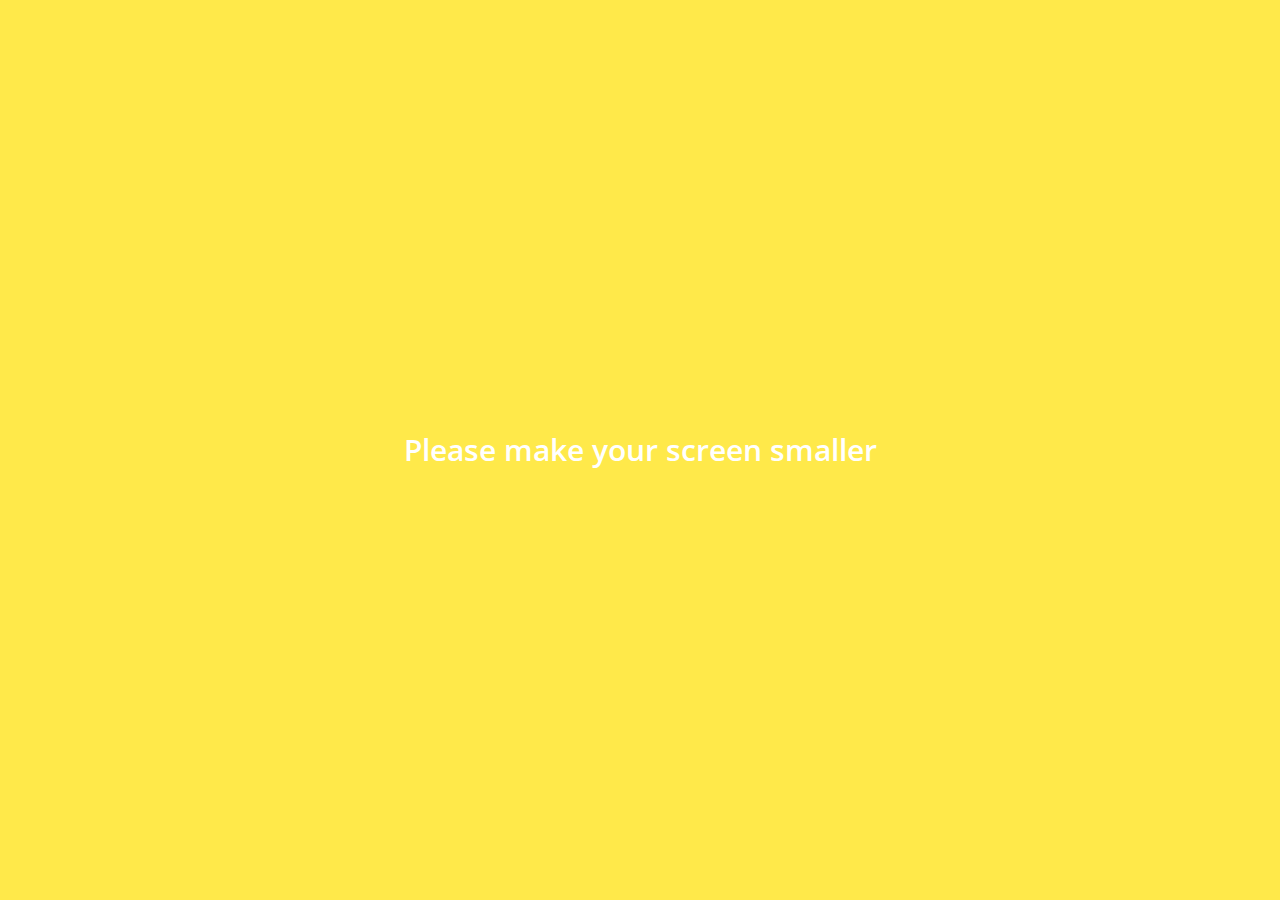
<file: index.html>
<!DOCTYPE html>
<html>
  <head>
    <meta charset="utf-8" />
    <meta name="viewport" content="width=device-width, initial-scale=1.0" />
    <meta http-equiv="X-UA-Compatible" content="ie=edge" />
    <link  rel="stylesheet" href="https://maxcdn.bootstrapcdn.com/font-awesome/4.6.3/css/font-awesome.min.css"/>
    <title>Friends</title>
    <link rel="stylesheet" href="css/styles.css">
  </head>
  <body>
   <header class="top-header">
    <div class="header__top">
      <div class="header__column">
        <i class="fa fa-plane"></i>
        <i class="fa fa-wifi"></i>
      </div>
      <div class="header__column">
        <span class="header__time">00:00</span>
      </div>
      <div class="header__column">
        <i class="fa fa-moon-o"></i>
        <i class="fa fa-bluetooth-b"></i>
        <span class="header__battery">66% <i class="fa fa-battery-full"></i></span>
      </div>
    </div>
    <div class="header__bottom">
      <div class="header__column">
        <span class="header__text">Manage</span>
      </div>
      <div class="header__column">
        <span class="header__text">Friends<span class="header__number">1</span></span>
      </div>
      <div class="header__column">
        <i class="fa fa-cog fa-lg"></i>
      </div>
     </div>
   </header>

     <main class="friends">
       <div class="search-bar">
         <i class="fa fa-search"></i>
         <input type="text" placeholder="Find friends, chats, Plus Friends">
       </div>
      <section class="friends__section">
        <header class="friends__section-header">
          <h6 class="friends__section-title">My Profile</h6>
        </header>
        <div class="frineds__section-row">
          <div class="friends__section-row">
            <img src="images/oepenpen.png">
            <a href="profile.html" class="friends__section-name">
              Kijo Yoo
            </a>
          </div>
          <div class="friends__section-row">
            <img src="images/oepenpen.png">
            <span class="friends__section-name">Frends' Names Display</span>
          </div>
        </div>
      </section>
      <section class="friends__section">
        <header class="friends__section-header">
          <h6 class="frineds__section-title">Friends</h6>
        </header>
        <div class="frineds__section-row">
          <div class="friends__section-row with-tagline">
            <div class="friends__section-column">
              <img src="images/han.jpg">
              <span class="friends__section-name">Han Sol</span>
            </div>
            <span class="friends__section-tagline">
              Life is short. So live your life.
            </span>
          </div>
        </div>
      </section>
    </main>

    <nav class="tab-bar">
      <a href="index.html" class="tab-bar__tab tab-bar__tab--selected">
        <i class="fa fa-user"></i>
        <span class="tab-bar-title">Friends</span>
      </a>
      <a href="chats.html" class="tab-bar__tab">
        <i class="fa fa-comment"></i>
        <span class="tab-bar-title">Chats</span>
      </a>
      <a href="find.html" class="tab-bar__tab">
        <i class="fa fa-search"></i>
        <span class="tab-bar-title">Find</span>
      </a>
      <a href="more.html" class="tab-bar__tab">
        <i class="fa fa-ellipsis-h"></i>
        <span class="tab-bar-title">More</span>
      </a>
    </nav>

    <div class="bigScreenText">
      <span>Please make your screen smaller</span>
    </div>

    <script src="js/clock.js"></script>
  </body>
</html>
</file>
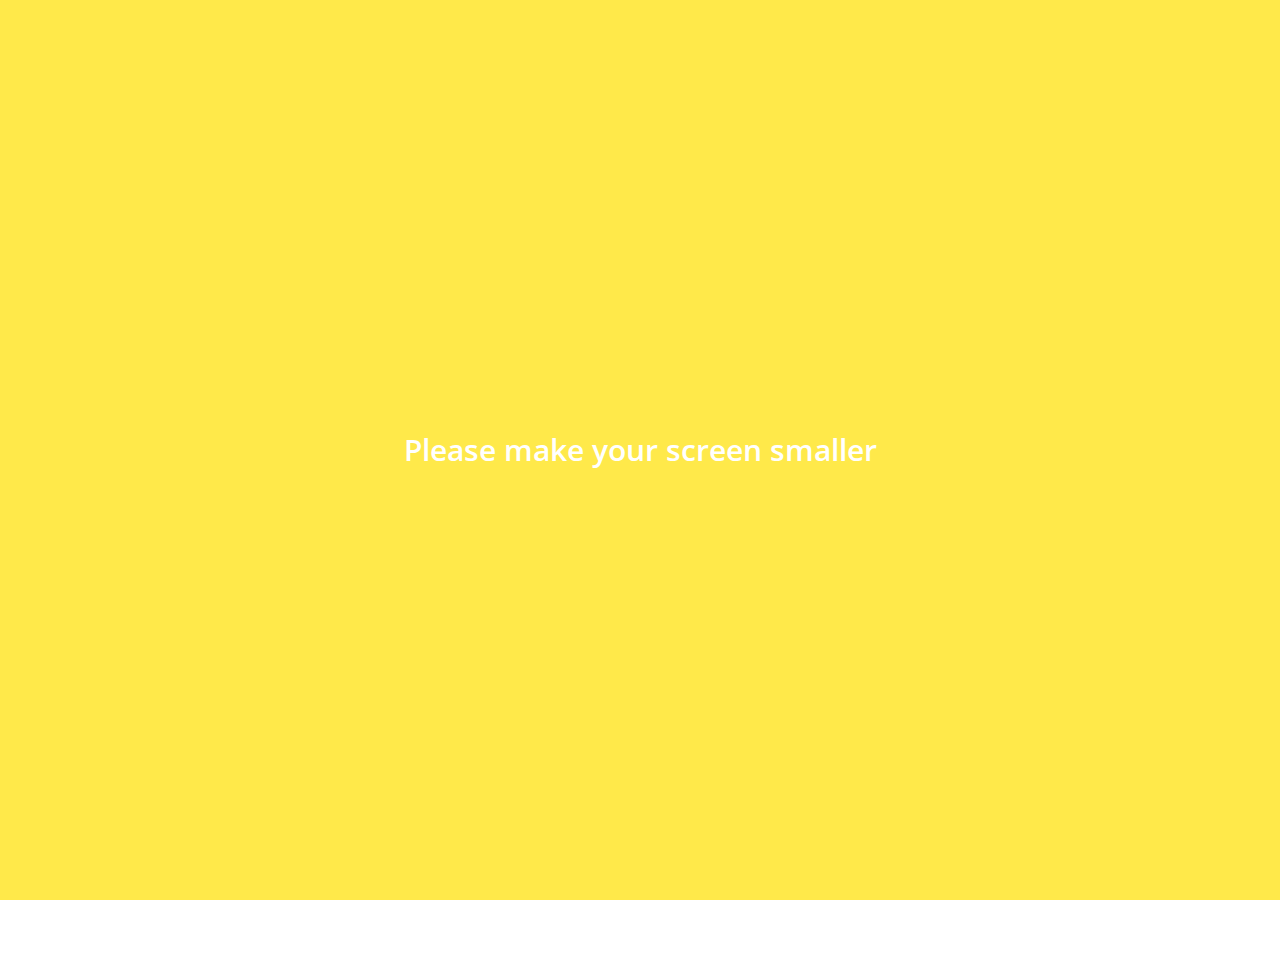
<file: chat.html>
<!DOCTYPE html>
<html>
  <head>
    <meta charset="utf-8" />
    <meta name="viewport" content="width=device-width, initial-scale=1.0" />
    <meta http-equiv="X-UA-Compatible" content="ie=edge" />
    <link  rel="stylesheet" href="https://maxcdn.bootstrapcdn.com/font-awesome/4.6.3/css/font-awesome.min.css"/>
    <title>Chat</title>
    <link rel="stylesheet" href="css/styles.css">
  </head>
  <body class="body-chat">
   <header class="top-header chat-header">
    <div class="header__top">
      <div class="header__column">
        <i class="fa fa-plane"></i>
        <i class="fa fa-wifi"></i>
      </div>
      <div class="header__column">
        <span class="header__time">18:38</span>
      </div>
      <div class="header__column">
        <i class="fa fa-moon-o"></i>
        <i class="fa fa-bluetooth-b"></i>
        <span class="header__battery">66% <i class="fa fa-battery-full"></i></span>
      </div>
    </div>
    <div class="header__bottom">
      <div class="header__column">
        <a href="chats.html">
          <i class="fa fa-chevron-left fa-lg"></i>
        </a>
      </div>
      <div class="header__column">
        <span class="header__text">HAN SOL</span>
      </div>
      <div class="header__column">
        <i class="fa fa-search"></i>
          <i class="fa fa-bars"></i>
      </div>
    </div>
   </header>

   <main class="chat">
       <div class="date-divider">
           <span class="date-divider___text">Wednesday, Augyst 2, 2017</span>
       </div>
       <div class="chat__message chat__message-from-me">
           <span class="chat__message-time">17:55</span>
           <span class="chat__message-body">
               Hello! This is a test message.
           </span>
       </div>
       <div class="chat__message chat__message-to-me">
           <img src="images/han.jpg" class="chat__message-avartar">
           <div class="chat__message-center">
             <h3 class="chat__message-username">HanSol</h3>
             <span class="chat__message-body">
                 And this is an answer.
             </span>
           </div>
            <span class="chat__message-time">19:35</span>
       </div>
      </div> 
      <div class="chat__message chat__message-from-me">
        <ul class="js-ul">
        </ul>
    </div>
   </main>

   <div class="type-message">
     <i class="fa fa-plus fa-2x"></i>
     <div class="type-message__input">
       <form class="js-form">
        <input type="text">
      </form>
       <i class="fa fa-smile-o fa-lg"></i>
       <span class="record-message">
         <i class="fa fa-microphone fa-lg"></i>
       </span>
     </div>
   </div>


   <div class="bigScreenText">
     <span>Please make your screen smaller</span>
   </div>

   <script src="js/js_chat.js"></script>
   <script src="js/clock.js"></script>
   <script src="js/bgImg.js"></script>
  </body>
</html>
</file>
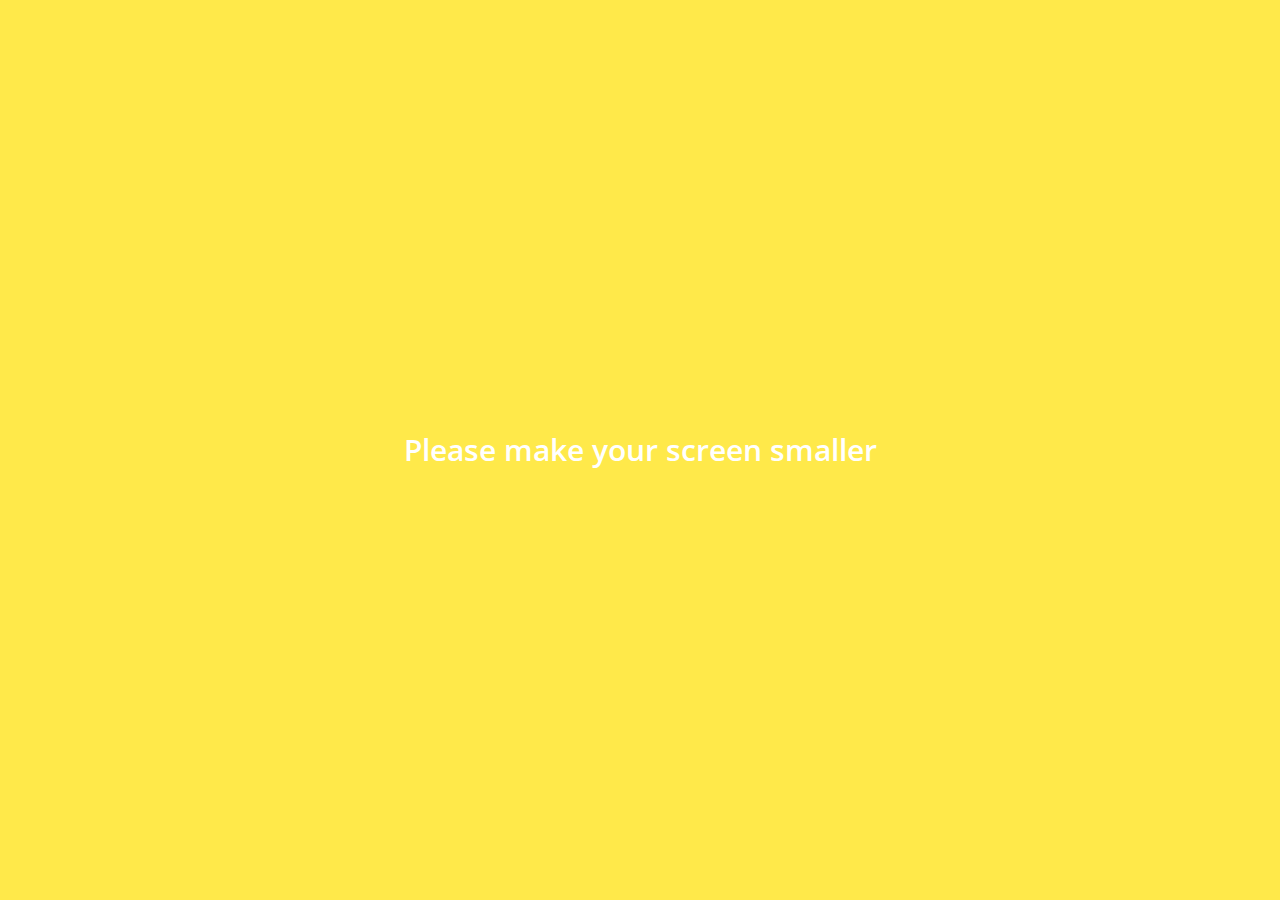
<file: find.html>
<!DOCTYPE html>
<html>
  <head>
    <meta charset="utf-8" />
    <meta name="viewport" content="width=device-width, initial-scale=1.0" />
    <meta http-equiv="X-UA-Compatible" content="ie=edge" />
    <link  rel="stylesheet" href="https://maxcdn.bootstrapcdn.com/font-awesome/4.6.3/css/font-awesome.min.css"/>
    <title>Find</title>
    <link rel="stylesheet" href="css/styles.css">
  </head>
  <body>
   <header class="top-header">
    <div class="header__top">
      <div class="header__column">
        <i class="fa fa-plane"></i>
        <i class="fa fa-wifi"></i>
      </div>
      <div class="header__column">
        <span class="header__time">18:38</span>
      </div>
      <div class="header__column">
        <i class="fa fa-moon-o"></i>
        <i class="fa fa-bluetooth-b"></i>
        <span class="header__battery">66% <i class="fa fa-battery-full"></i></span>
      </div>
    </div>
    <div class="header__bottom">
      <div class="header__column">
        <span class="header__text">Edit</span>
      </div>
      <div class="header__column">
        <span class="header__text">Find</span>
      </div>
      <div class="header__column">
      </div>
    </div>
   </header>

   <main class="find">
     <section class="find__options">
       <div class="find__option">
         <i class="fa fa-users fa-lg"></i>
         <span class="find__option-title">Find</span>
       </div>
       <div class="find__option">
         <i class="fa fa-qrcode fa-lg"></i>
         <span class="find__option-title">QR Code</span>
       </div>
       <div class="find__option">
         <i class="fa fa-mobile fa-lg"></i>
         <span class="find__option-title">Shake</span>
       </div>
       <div class="find__option">
         <i class="fa fa-envelope-o fa-lg"></i>
         <span class="find__option-title">Invite via SMS</span>
       </div>
     </section>
     <section class="find__recommended">
       <header>
         <h6 class="recommended__title">recommended Friends</h6>
       </header>
       <div class="recommended__none">
         <span class="recommended__text">You have no recommended friends.</span>
       </div>
     </section>
   </main>

   <nav class="tab-bar">
     <a href="index.html" class="tab-bar__tab">
       <i class="fa fa-user"></i>
       <span class="tab-bar-title">Friends</span>
     </a>
     <a href="chats.html" class="tab-bar__tab">
       <i class="fa fa-comment"></i>
       <span class="tab-bar-title">Chats</span>
     </a>
     <a href="find.html" class="tab-bar__tab tab-bar__tab--selected">
       <i class="fa fa-search"></i>
       <span class="tab-bar-title">Find</span>
     </a>
     <a href="more.html" class="tab-bar__tab">
       <i class="fa fa-ellipsis-h"></i>
       <span class="tab-bar-title">More</span>
     </a>
   </nav>

   <div class="bigScreenText">
     <span>Please make your screen smaller</span>
   </div>
   
   <script src="js/clock.js"></script>
  </body>
</html>
</file>
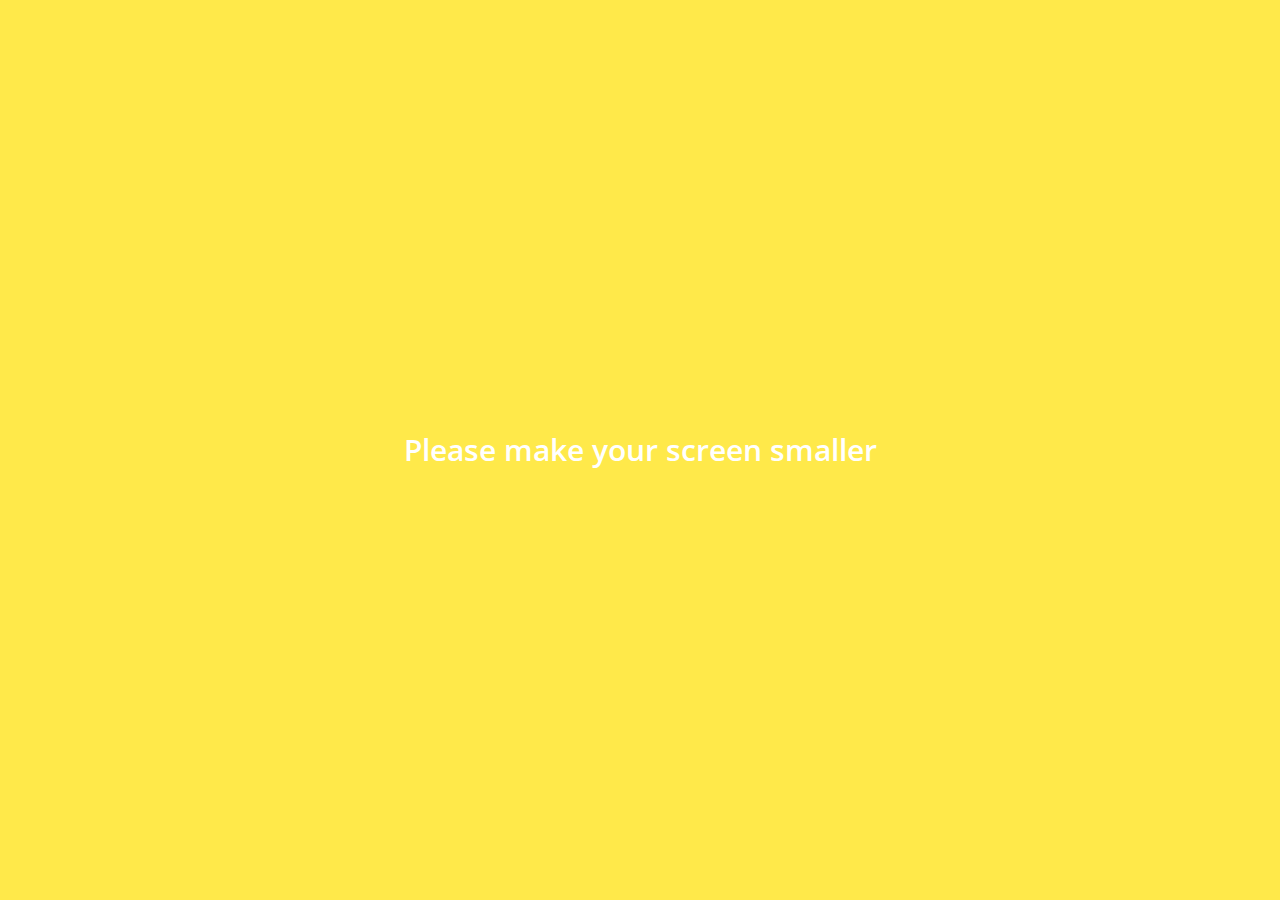
<file: more.html>
<!DOCTYPE html>
<html>
  <head>
    <meta charset="utf-8" />
    <meta name="viewport" content="width=device-width, initial-scale=1.0" />
    <meta http-equiv="X-UA-Compatible" content="ie=edge" />
    <link  rel="stylesheet" href="https://maxcdn.bootstrapcdn.com/font-awesome/4.6.3/css/font-awesome.min.css"/>
    <title>More</title>
    <link rel="stylesheet" href="css/styles.css">
  </head>
  <body>
   <header class="top-header">
    <div class="header__top">
      <div class="header__column">
        <i class="fa fa-plane"></i>
        <i class="fa fa-wifi"></i>
      </div>
      <div class="header__column">
        <span class="header__time">18:38</span>
      </div>
      <div class="header__column">
        <i class="fa fa-moon-o"></i>
        <i class="fa fa-bluetooth-b"></i>
        <span class="header__battery">66% <i class="fa fa-battery-full"></i></span>
      </div>
    </div>
    <div class="header__bottom">
      <div class="header__column">
      </div>
      <div class="header__column">
          <span class="header__text">More</span>
      </div>
      <div class="header__column">
          <i class="fa fa-cog fa-lg"></i>
      </div>
    </div>
   </header>

   <main class="more">
     <header class="more__header">
       <div class="more-header__column">
         <img src="images/han.jpg" class="more-images">
         <div class="more-header__info">
           <h3 class="more-header__title">Kijo Yoo</h3>
           <span class="more-header__subtitle">youkijo@daum.net</span>
         </div>
       </div>
       <i class="fa fa-commenting-o fa-2x"></i>
     </header>
     <section class="more__options">
       <div class="more__option">
         <i class="fa fa-smile-o fa-2x"></i>
         <span class="more__option-title">Emoticons</span>
       </div>
       <div class="more__option">
         <i class="fa fa-paint-brush fa-2x"></i>
         <span class="more__option-title">Themes</span>
       </div>
       <div class="more__option">
         <i class="fa fa-hand-peace-o fa-2x"></i>
         <span class="more__option-title">Plus Friends</span>
       </div>
       <div class="more__option">
         <i class="fa fa-female fa-2x"></i>
         <span class="more__option-title">Account</span>
       </div>
     </section>
     <section class="more__plus-friends">
       <header class="plus-friends__header">
         <h2 class="plus-friends__title">Plus Friends</h2>
         <span class="plus-friends__learn-more">
           <i class="fa fa-info-circle"> Learn More</i>
         </span>
       </header>
       <div class="plus-friends__items">
         <div class="plus-friends__item">
          <i class="fa fa-cutlery"></i>
          <span class="plus-friends__item-title">Order</span>
        </div>
        <div class="plus-friends__item">
          <i class="fa fa-home"></i>
          <span class="plus-friends__item-title">Store</span>
        </div>
        <div class="plus-friends__item">
          <i class="fa fa-television"></i>
          <span class="plus-friends__item-title">TV Channel/Radio...</span>
        </div>
        <div class="plus-friends__item">
          <i class="fa fa-pencil"></i>
          <span class="plus-friends__item-title">Creation</span>
        </div>
        <div class="plus-friends__item">
          <i class="fa fa-graduation-cap"></i>
          <span class="plus-friends__item-title">Education</span>
        </div>
        <div class="plus-friends__item">
          <i class="fa fa-university"></i>
          <span class="plus-friends__item-title">Politics/Society</span>
        </div>
        <div class="plus-friends__item">
          <i class="fa fa-krw"></i>
          <span class="plus-friends__item-title">Finance</span>
        </div>
        <div class="plus-friends__item">
          <i class="fa fa-video-camera"></i>
          <span class="plus-friends__item-title">Movies/Music</span>
        </div>
       </div>
     </section>
     <section class="more__links">
       <div class="more__option1">
         <img src="images/kakaostory.png" class="more__option-image">
         <span class="more__option-title">Kakao Story</span>
       </div>
       <div class="more__option1">
         <img src="images/path.png" class="more__option-image">
         <span class="more__option-title">Path</span>
       </div>
       <div class="more__option1">
         <img src="images/kakaofriends.png" class="more__option-image">
         <span class="more__option-title">Kakao friends</span>
       </div>
     </section>
   </main>

   <nav class="tab-bar">
     <a href="index.html" class="tab-bar__tab">
       <i class="fa fa-user"></i>
       <span class="tab-bar-title">Friends</span>
     </a>
     <a href="chats.html" class="tab-bar__tab">
       <i class="fa fa-comment"></i>
       <span class="tab-bar-title">Chats</span>
     </a>
     <a href="find.html" class="tab-bar__tab">
       <i class="fa fa-search"></i>
       <span class="tab-bar-title">Find</span>
     </a>
     <a href="more.html" class="tab-bar__tab tab-bar__tab--selected">
       <i class="fa fa-ellipsis-h"></i>
       <span class="tab-bar-title">More</span>
     </a>
   </nav>

   <div class="bigScreenText">
     <span>Please make your screen smaller</span>
   </div>
   
   <script src="js/clock.js"></script>
  </body>
</html>
</file>
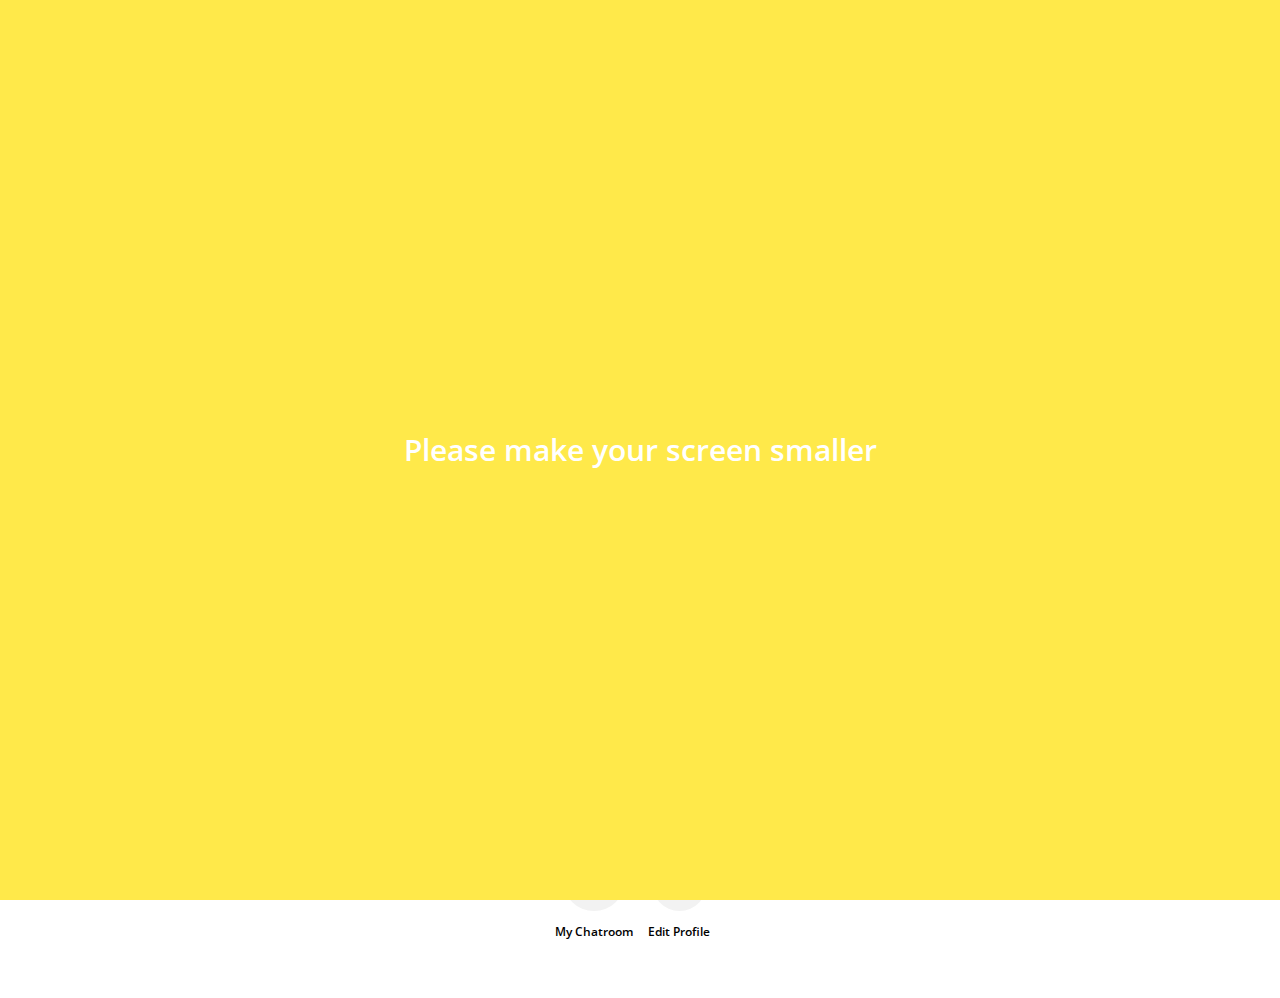
<file: profile.html>
<!DOCTYPE html>
<html>
  <head>
    <meta charset="utf-8" />
    <meta name="viewport" content="width=device-width, initial-scale=1.0" />
    <meta http-equiv="X-UA-Compatible" content="ie=edge" />
    <link  rel="stylesheet" href="https://maxcdn.bootstrapcdn.com/font-awesome/4.6.3/css/font-awesome.min.css"/>
    <title>Profile</title>
    <link rel="stylesheet" href="css/styles.css">
  </head>
  <body>
   <header class="top-header top-header-transparent">
    <div class="header__top">
      <div class="header__column">
        <i class="fa fa-plane"></i>
        <i class="fa fa-wifi"></i>
      </div>
      <div class="header__column">
        <span class="header__time">18:38</span>
      </div>
      <div class="header__column">
        <i class="fa fa-moon-o"></i>
        <i class="fa fa-bluetooth-b"></i>
        <span class="header__battery">66% <i class="fa fa-battery-full"></i></span>
      </div>
    </div>
    <div class="header__bottom">
      <div class="header__column">
        <a href="index.html">
          <i class="fa fa-times fa-lg"></i>
        </a>
      </div>
      <div class="header__column">
      </div>
      <div class="header__column">
        <i class="fa fa-user fa-lg"></i>
      </div>
    </div>
   </header>

   <main class="profile">
     <header class="profile__header">
       <div class="profile__header-container">
         <img src="images/oepenpen.png" >
         <h3 class="profile__header-title">Kijo Yoo</h3>
       </div>
     </header>
     <div class="profile__container">
       <input type="text" placeholder="youkiijo2daum.net">
       <div class="profile__actions">
         <div class="profile__action">
           <span class="profile__action-circle">
             <i class="fa fa-comment fa-2x"></i>
           </span>
           <span class="profile__action-title">My Chatroom</span>
         </div>
         <div class="profile__action">
           <span class="profile__action-circle">
             <i class="fa fa-pencil fa-2x"></i>
           </span>
           <span class="profile__action-title">Edit Profile</span>
         </div>
       </div>
     </div>
   </main>

   <div class="bigScreenText">
     <span>Please make your screen smaller</span>
   </div>
  </body>

  
  <script src="js/clock.js"></script>
</html>
</file>
<file: css/styles.css>
@import url('https://fonts.googleapis.com/css?family=Open+Sans:400,600');
@import "reset.css";
@import "globals.css";
@import "header.css";
@import "navigation.css";
@import "search-bar.css";
@import "friends.css";
@import "chats.css";
@import "finds.css";
@import "more.css";
@import "profile.css";
@import "chat.css";
@import "bigScreen.css";
@import "mobile.css";
</file>
